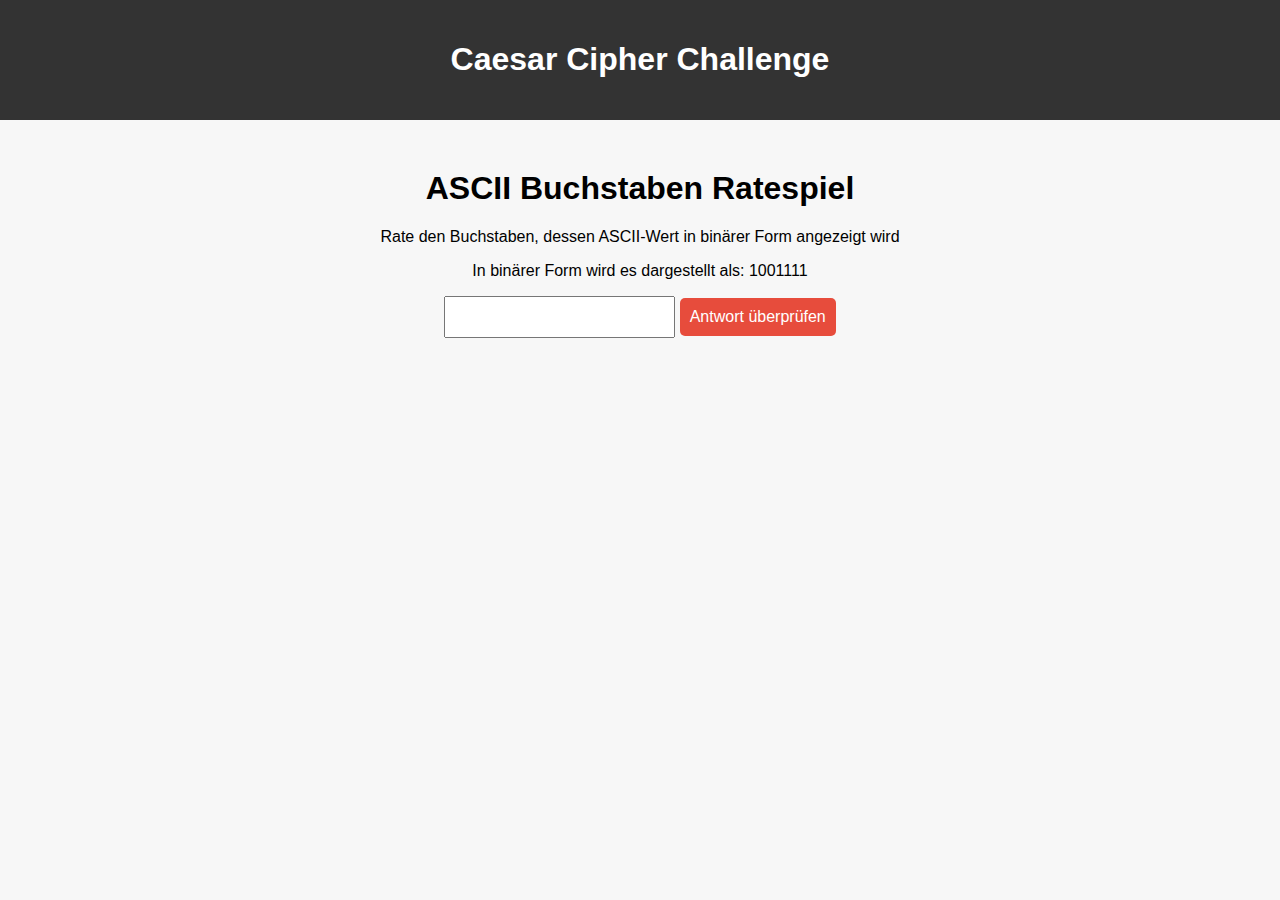
<file: Binary ASCII conversion.html>
<!DOCTYPE html>
<html>

<head>
    <title>Binary ASCII conversion challange</title>
    <link rel="stylesheet" type="text/css" href="css/GameDesign.css">
    <link rel="icon" type="image/x-icon" href="assets/gameIcon.jpg" />
</head>

<body>
    <header>
        <h1>Caesar Cipher Challenge</h1>
    </header>
    <main>
        <h1>ASCII Buchstaben Ratespiel</h1>
        <p>Rate den Buchstaben, dessen ASCII-Wert in binärer Form angezeigt wird</p>
        <p id="binaryText">In binärer Form wird es dargestellt als: <span id="binaryValue"></span></p>
        <input type="text" id="guessInput">
        <button onclick="checkGuess()">Antwort überprüfen</button>
        <p id="resultText"></p>
    </main>
    <script src="js/Binary ASCII conversion.js"></script>
</body>

</html>
</file>
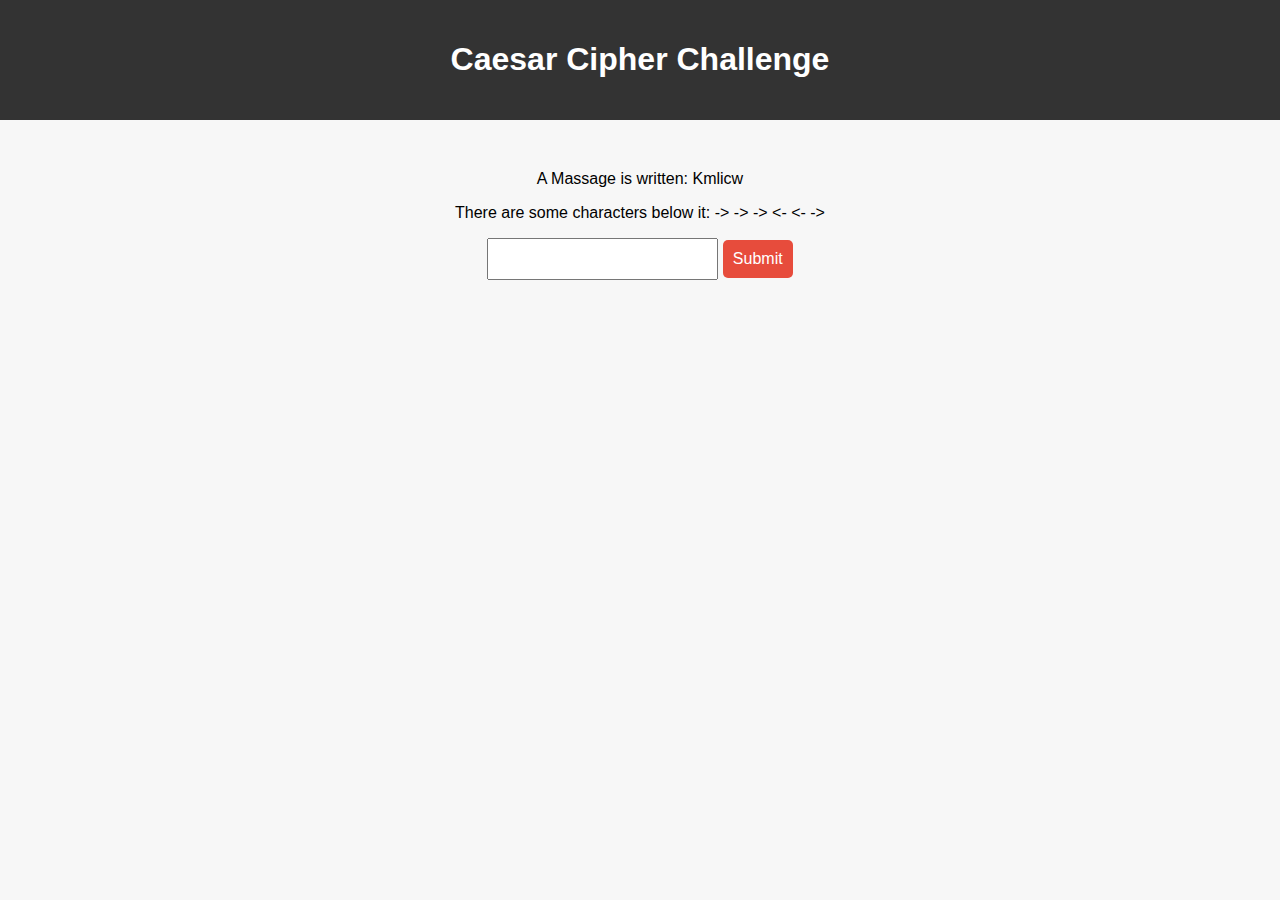
<file: Caesar cipher.html>
<!DOCTYPE html>
<html>
<head>
  <title>Caesar Cipher Challenge</title>
  <link rel="stylesheet" type="text/css" href="css/GameDesign.css">
  <script src="js/Caesar cipher.js"></script>
  <link rel="icon" type="image/x-icon" href="assets/gameIcon.jpg" />
</head>
<body>
  <header>
    <h1>Caesar Cipher Challenge</h1>
  </header>

  <main>
    <p id="encrypted">A Massage is written: Kmlicw</p>
    <p>There are some characters below it: -&gt; -&gt; -&gt; &lt;- &lt;- -&gt;</p>
    <input type="text" id="answer">
    <button onclick="checkAnswer()">Submit</button>
    <p id="result"></p>
  </main>

  <script src="js/Caesar cipher.js"></script>
</body>
</html>
</file>
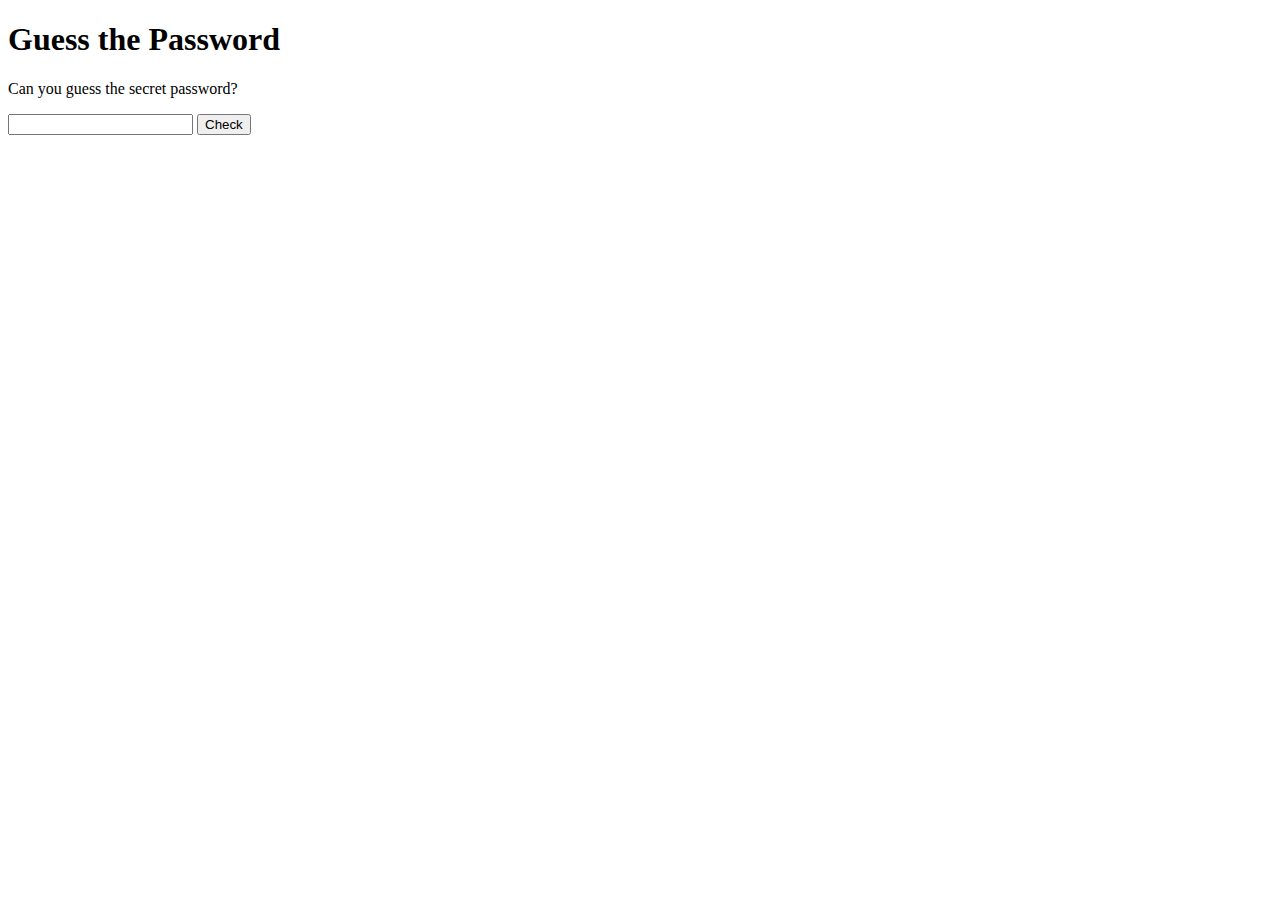
<file: GameTest.html>
<!DOCTYPE html>
<html>
<head>
    <title>Games</title>

</head>
<body>
    <h1>Guess the Password</h1>
    <p>Can you guess the secret password?</p>
    <input type="text" id="password-input">
    <button id="check-button">Check</button></p>
    <script src="js/Password guesser.js"></script>
</body>
</html>
</file>
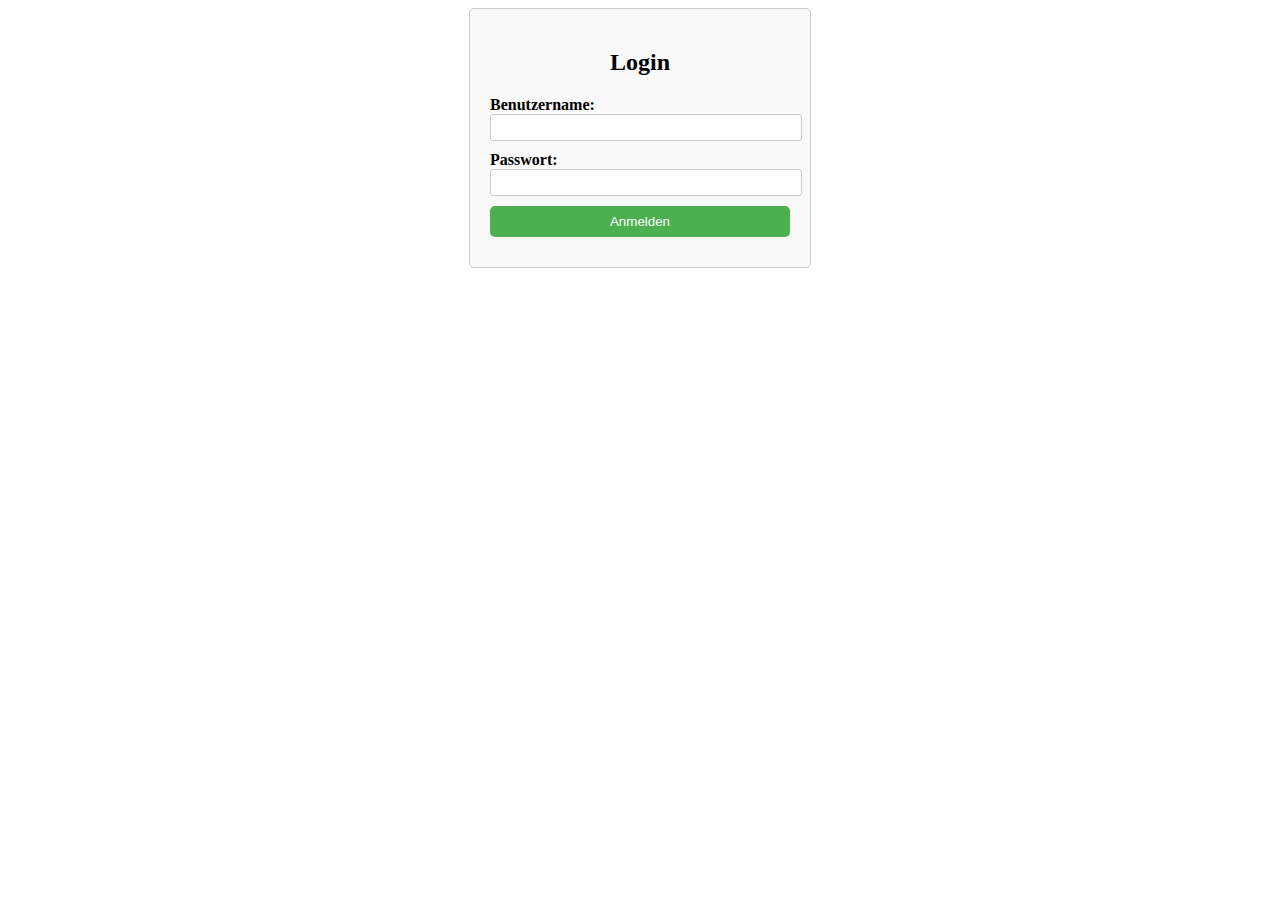
<file: loginSite.html>
<!DOCTYPE html>
<html>
<head>
  <title>Login-Seite</title>
  <link rel="stylesheet" href="css/loginDesign.css">
  <script src="js/scripts.js"></script>
</head>
<body>
  <div class="container">
    <h2>Login</h2>
    <form>
      <div class="form-group">
        <label for="username">Benutzername:</label>
        <input type="text" id="username" required>
      </div>
      <div class="form-group">
        <label for="password">Passwort:</label>
        <input type="password" id="password" required>
      </div>
      <div>
        <input type="submit" value="Anmelden" onclick="login(event)">
      </div>
    </form>
    <div id="result"></div>
  </div>
</body>
</html>
</file>
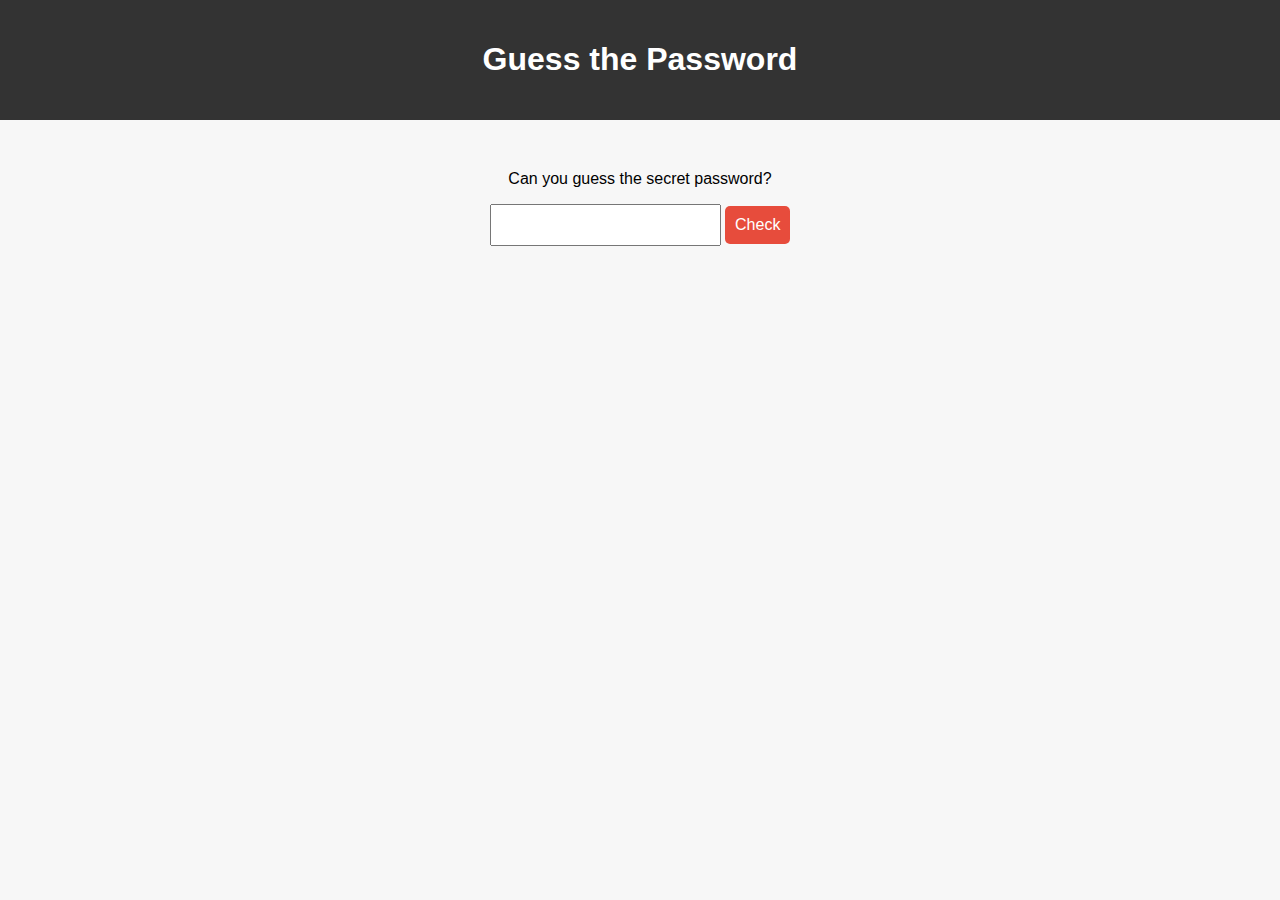
<file: Password guesser.html>
<!DOCTYPE html>
<html>
<head>
    <title>Games</title>
    <link rel="stylesheet" type="text/css" href="css/GameDesign.css">
    <script src="js/Password guesser.js"></script>
    <link rel="icon" type="image/x-icon" href="assets/gameIcon.jpg" />
</head>
<body>
    <header>
        <h1>Guess the Password</h1>
    </header>

    <main>
        <p>Can you guess the secret password?</p>
        <input type="text" id="password-input">
        <button id="check-button" onclick="checkPassword()">Check</button>
        <p id="output"></p>
    </main>
</body>
</html>
</file>
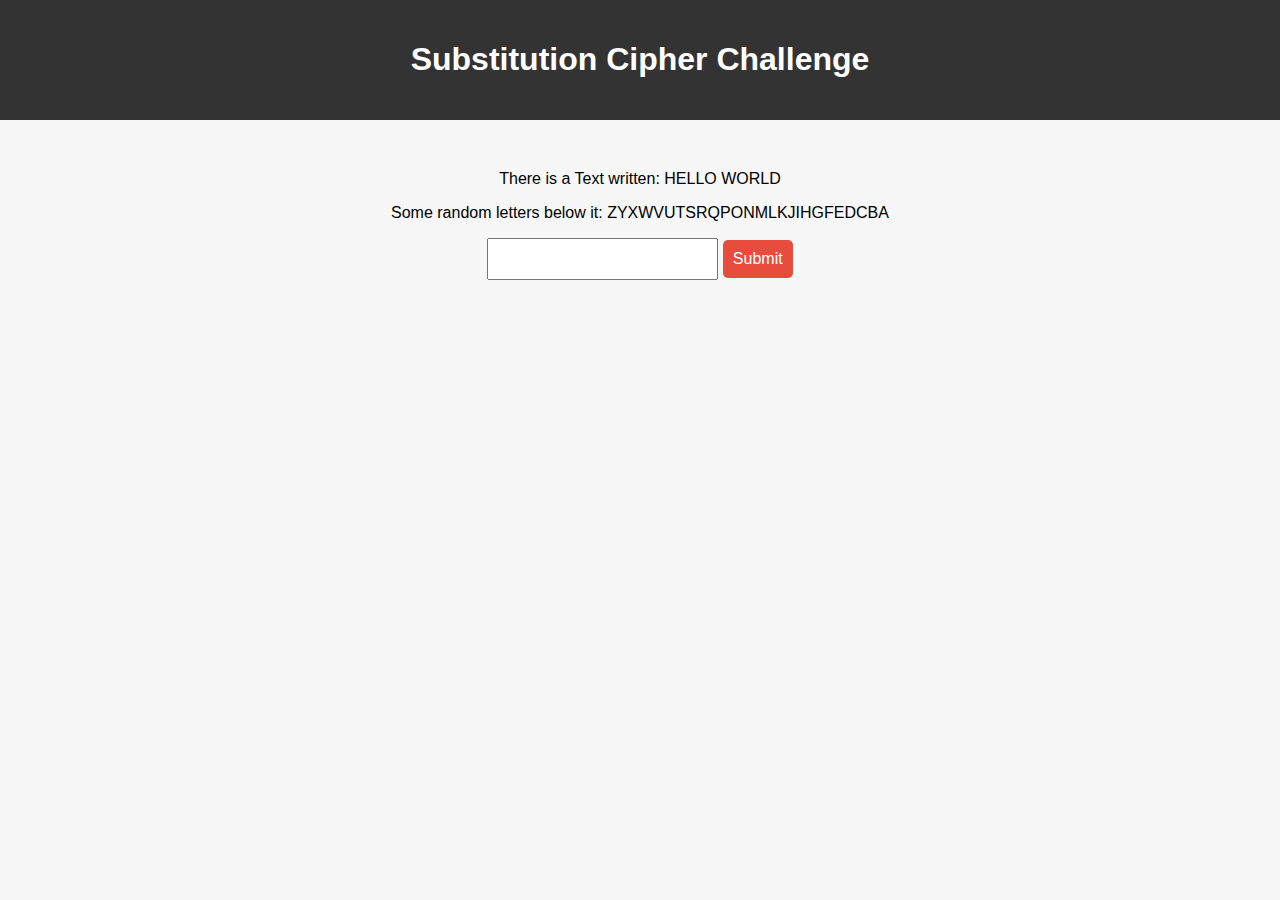
<file: Substitution cipher.html>
<!DOCTYPE html>
<html>
<head>
	<title>Substitution Cipher Challenge</title>
	<link rel="stylesheet" type="text/css" href="css/GameDesign.css">
	<link rel="icon" type="image/x-icon" href="assets/gameIcon.jpg" />
</head>
<body>
	<header>
		<h1>Substitution Cipher Challenge</h1>
	</header>

	<main>
		<p id="plaintext">There is a Text written: HELLO WORLD</p>
		<p id="key">Some random letters below it: ZYXWVUTSRQPONMLKJIHGFEDCBA</p>
		<input type="text" id="answer">
		<button onclick="checkAnswer()">Submit</button>
		<p id="result"></p>
	</main>

	<script src="js/Substitution cipher.js"></script>
</body>
</html>
</file>
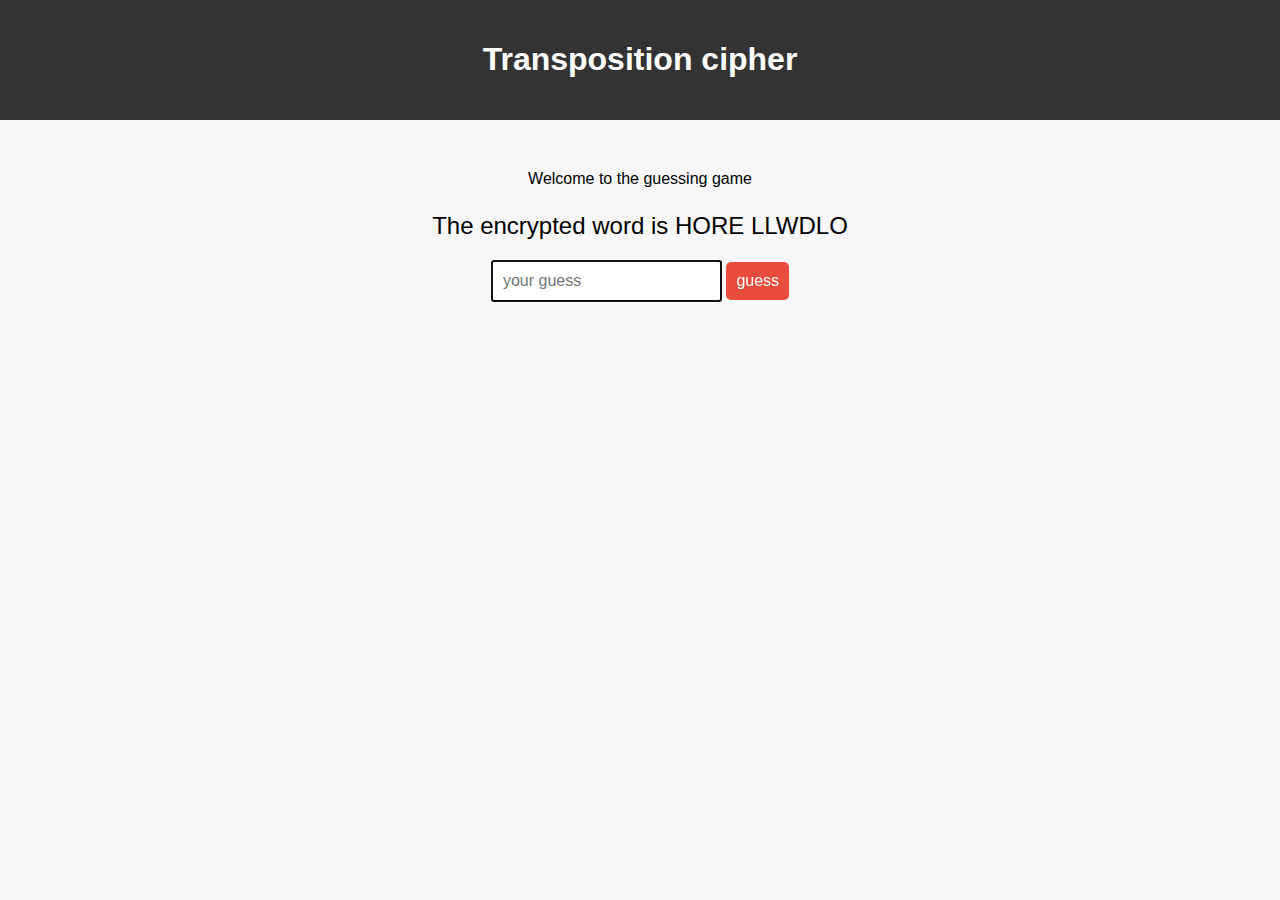
<file: Transposition cipher.html>
<!DOCTYPE html>
<html>
<head>
  <title>Transposition cipher</title>
  <link rel="stylesheet" type="text/css" href="css/GameDesign.css">
  <script src="js/Transposition cipher.js" type="text/javascript"></script>
  <link rel="icon" type="image/x-icon" href="assets/gameIcon.jpg" />
</head>
<body>
  <header>
    <h1>Transposition cipher</h1>
  </header>

  <main>
    <p id="welcome"></p>
    <p id="encryptedText"></p>
    <input type="text" id="guessInput" placeholder="your guess">
    <button id="submitButton">guess</button>
    <p id="result"></p>
  </main>
  <script>
    startGame();
  </script>
</body>
</html>
</file>
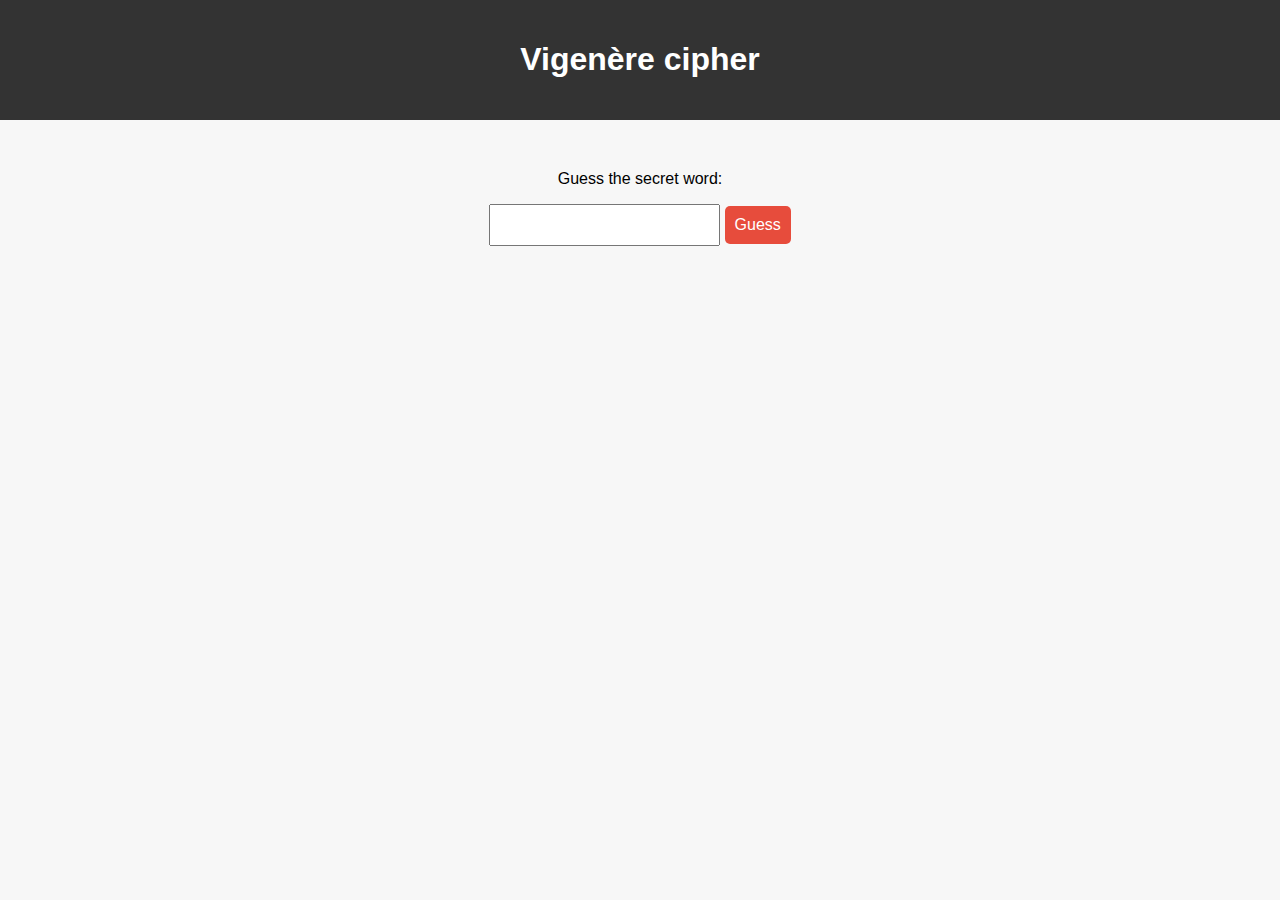
<file: Vigenère cipher.html>
<!DOCTYPE html>
<html>
<head>
  <title>Vigenère cipher</title>
  <link rel="stylesheet" type="text/css" href="css/GameDesign.css">
  <link rel="icon" type="image/x-icon" href="assets/gameIcon.jpg" />
</head>
<body>
  <header>
    <h1>Vigenère cipher</h1>
  </header>

  <main>
    <p>Guess the secret word:</p>
    <input type="text" id="guess">
    <button onclick="checkGuess()">Guess</button>
    <p id="output"></p>
  </main>

  <script src="js/Vigenère cipher.js"></script>
</body>
</html>
</file>
<file: css/GameDesign.css>
/* CSS für das Transposition cipher Spiel */

body {
    font-family: Arial, sans-serif;
    margin: 0;
    padding: 0;
    background-color: #f7f7f7;
  }
  
  header {
    background-color: #333;
    color: #fff;
    padding: 20px;
    text-align: center;
  }
  
  main {
    text-align: center;
    margin-top: 50px;
  }
  
  #encryptedText {
    font-size: 24px;
    margin-bottom: 20px;
  }
  
  input[type="text"], button {
    padding: 10px;
    font-size: 16px;
    margin-bottom: 10px;
  }
  
  button {
    background-color: #e74c3c;
    color: #fff;
    border: none;
    border-radius: 5px;
    cursor: pointer;
  }
  
  #result {
    font-size: 18px;
    font-weight: bold;
    margin-top: 20px;
  }
  
  footer {
    background-color: #333;
    color: #fff;
    padding: 20px;
    text-align: center;
  }
</file>
<file: css/loginDesign.css>
.container {
    width: 300px;
    margin: 0 auto;
    padding: 20px;
    border: 1px solid #ccc;
    border-radius: 5px;
    background-color: #f9f9f9;
  }
  
  h2 {
    text-align: center;
  }
  
  .form-group {
    margin-bottom: 10px;
  }
  
  label {
    display: block;
    font-weight: bold;
  }
  
  input[type="text"],
  input[type="password"] {
    width: 100%;
    padding: 5px;
    border-radius: 3px;
    border: 1px solid #ccc;
  }
  
  input[type="submit"] {
    width: 100%;
    padding: 8px;
    border: none;
    border-radius: 5px;
    background-color: #4CAF50;
    color: #fff;
    cursor: pointer;
  }
  
  input[type="submit"]:hover {
    background-color: #45a049;
  }
  
  #result {
    margin-top: 10px;
    text-align: center;
    color: red;
  }
</file>
